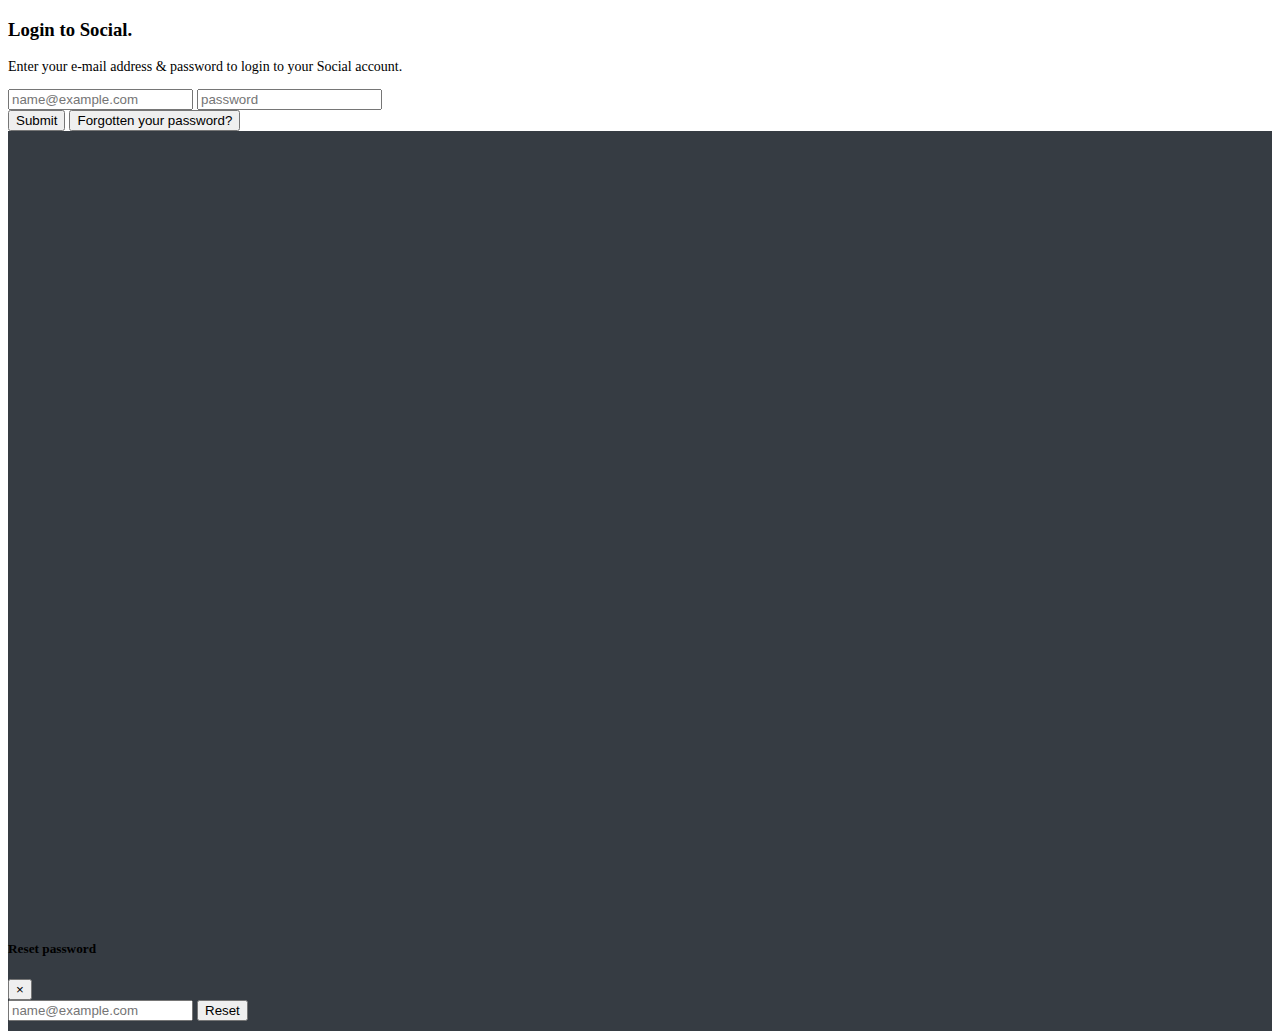
<file: login.html>
<!DOCTYPE html>
<html lang="en">

<head>
    <meta charset="UTF-8">
    <meta name="viewport" content="width=device-width, initial-scale=1.0">
    <meta http-equiv="X-UA-Compatible" content="ie=edge">
    <title>Social network</title>

    <link rel="stylesheet" href="https://stackpath.bootstrapcdn.com/bootstrap/4.1.3/css/bootstrap.min.css" integrity="sha384-MCw98/SFnGE8fJT3GXwEOngsV7Zt27NXFoaoApmYm81iuXoPkFOJwJ8ERdknLPMO" crossorigin="anonymous">

    <link rel="stylesheet" href="css/style.css">
</head>

<body>
    <div class="auth-wrap d-flex">
        <div class="auth-form col col-6 mx-auto my-auto">
            <h3>Login to Social.</h3>
            <p class="text-secondary">Enter your e-mail address & password to login to your Social account.</p>
            <form name="loginForm" novalidate>
                <div class="form-group">
                    <input type="email" class="form-control form-control-sm" id="email" placeholder="name@example.com" required data-pattern="^\S+@[a-z]+\.[a-z]+$">
                    <input type="password" class="form-control form-control-sm mt-3" id="password" placeholder="password" required data-pattern="\S+">
                    <div class="d-flex mt-5">
                        <button type="submit" class="btn btn-primary btn-sm">Submit</button>
                        <button type="button" data-toggle="modal" data-target=".reset-password-modal" class="btn btn-link btn-sm ml-auto">Forgotten your password?</button>
                    </div>
                </div>
            </form>
        </div>
        <!-- /.auth-form -->
        <div class="auth-bg col col-6">

        </div>
        <!-- /.auth-bg -->
    </div>
    <!-- /.auth-wrap -->

    <!-- Modal reset password -->
    <div class="modal fade reset-password-modal" tabindex="-1" role="dialog">
        <div class="modal-dialog" role="document">
            <div class="modal-content">
                <div class="modal-header">
                    <h5 class="modal-title">Reset password</h5>
                    <button type="button" class="close" data-dismiss="modal" aria-label="Close">
                <span aria-hidden="true">&times;</span>
                </button>
                </div>
                <div class="modal-body">
                    <form>
                        <input type="email" class="form-control form-control-sm" id="reset-email" placeholder="name@example.com" required data-pattern="^\S+@[a-z]+\.[a-z]+$">
                        <button type="submit" class="btn btn-primary btn-sm mt-3">Reset</button>
                    </form>
                </div>
            </div>
        </div>
    </div>

    <script src="https://code.jquery.com/jquery-3.3.1.slim.min.js" integrity="sha384-q8i/X+965DzO0rT7abK41JStQIAqVgRVzpbzo5smXKp4YfRvH+8abtTE1Pi6jizo" crossorigin="anonymous"></script>
    <script src="https://cdnjs.cloudflare.com/ajax/libs/popper.js/1.14.3/umd/popper.min.js" integrity="sha384-ZMP7rVo3mIykV+2+9J3UJ46jBk0WLaUAdn689aCwoqbBJiSnjAK/l8WvCWPIPm49" crossorigin="anonymous"></script>
    <script src="https://stackpath.bootstrapcdn.com/bootstrap/4.1.3/js/bootstrap.min.js" integrity="sha384-ChfqqxuZUCnJSK3+MXmPNIyE6ZbWh2IMqE241rYiqJxyMiZ6OW/JmZQ5stwEULTy" crossorigin="anonymous"></script>

    <script src="js/config/env.js"></script>
    <script src="js/modules/validation.js"></script>
    <script src="js/modules/message.js"></script>
    <script src="js/services/auth.js"></script>
    <script src="js/controls/login.js"></script>
</body>

</html>
</file>
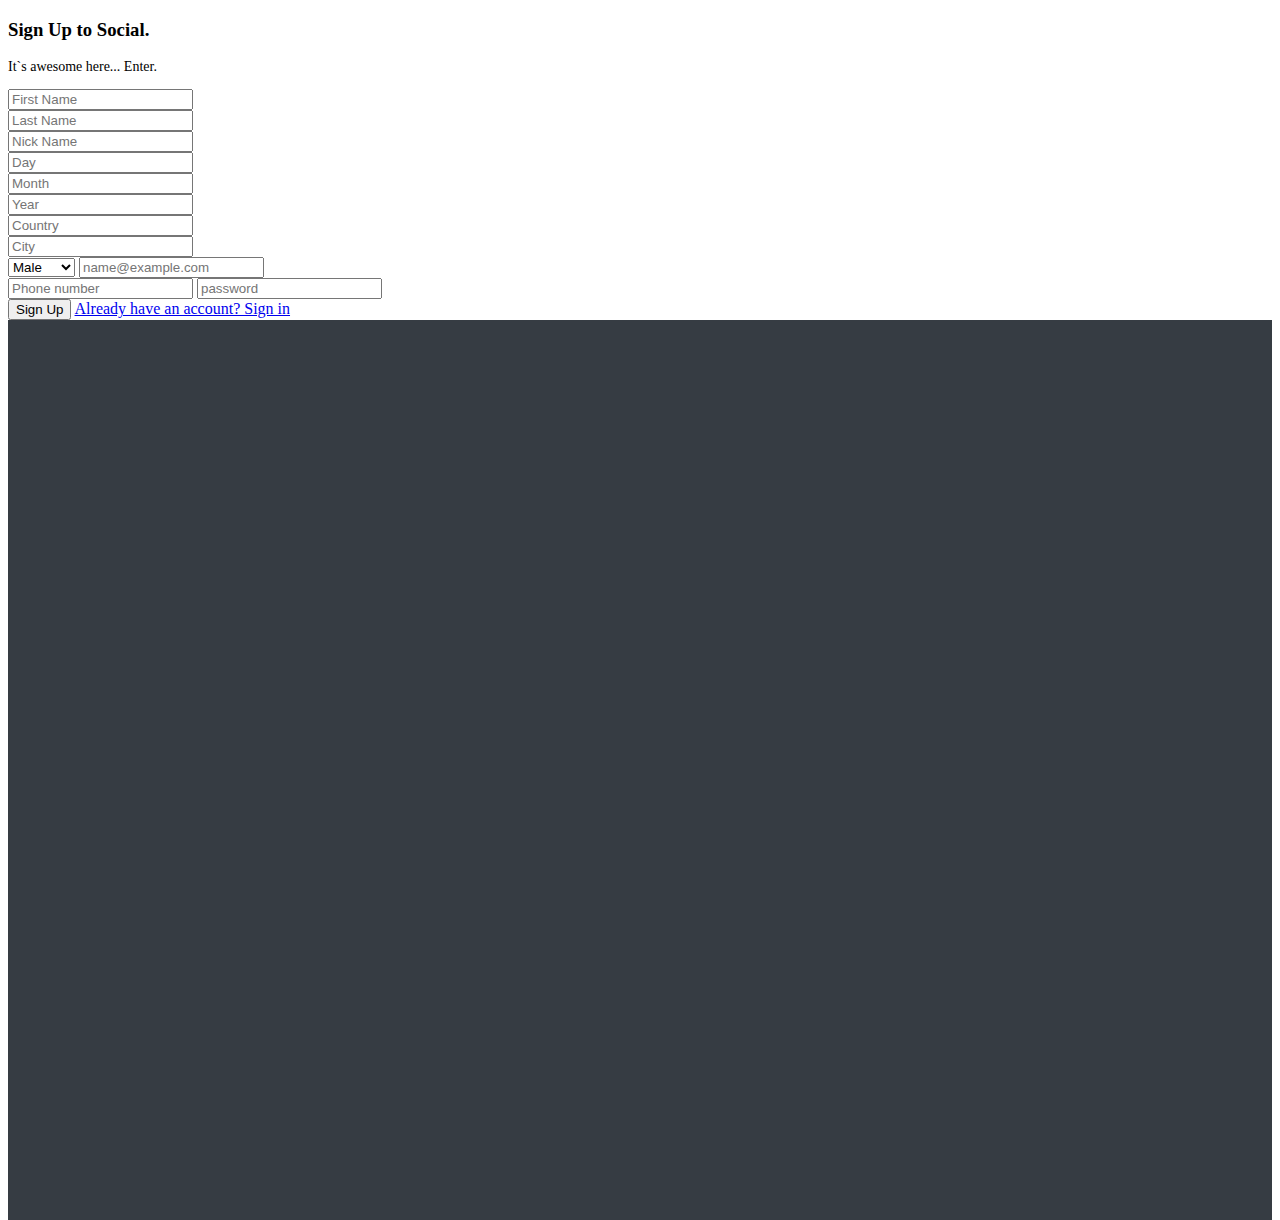
<file: register.html>
<!DOCTYPE html>
<html lang="en">

<head>
    <meta charset="UTF-8">
    <meta name="viewport" content="width=device-width, initial-scale=1.0">
    <meta http-equiv="X-UA-Compatible" content="ie=edge">
    <title>Social network</title>

    <link rel="stylesheet" href="https://stackpath.bootstrapcdn.com/bootstrap/4.1.3/css/bootstrap.min.css" integrity="sha384-MCw98/SFnGE8fJT3GXwEOngsV7Zt27NXFoaoApmYm81iuXoPkFOJwJ8ERdknLPMO" crossorigin="anonymous">

    <link rel="stylesheet" href="css/style.css">
</head>

<body>
    <div class="auth-wrap d-flex">
        <div class="auth-form col col-6 mx-auto my-auto">
            <h3>Sign Up to Social.</h3>
            <p class="text-secondary">It`s awesome here... Enter.</p>
            <form name="signUpForm" novalidate>
                <div class="form-group">
                    <div class="row">
                        <div class="col col-6">
                            <input type="text" class="form-control form-control-sm" id="first_name" placeholder="First Name">
                        </div>
                        <div class="col col-6">
                            <input type="text" class="form-control form-control-sm" id="last_name" placeholder="Last Name">
                        </div>
                    </div>

                    <input type="text" class="form-control form-control-sm mt-3" id="nick_name" placeholder="Nick Name">

                    <div class="row mt-3">
                        <div class="col col-4">
                            <input type="text" class="form-control form-control-sm" id="day_of_birth" placeholder="Day">
                        </div>
                        <div class="col col-4">
                            <input type="text" class="form-control form-control-sm" id="month_of_birth" placeholder="Month">
                        </div>
                        <div class="col col-4">
                            <input type="text" class="form-control form-control-sm" id="year_of_birth" placeholder="Year">
                        </div>
                    </div>

                    <div class="row mt-3">
                        <div class="col col-6">
                            <input type="text" class="form-control form-control-sm" id="country" placeholder="Country">
                        </div>
                        <div class="col col-6">
                            <input type="text" class="form-control form-control-sm" id="city" placeholder="City">
                        </div>
                    </div>

                    <select name="gender" id="gender" class="form-control form-control-sm mt-3">
                        <option value="male">Male</option>
                        <option value="male">Female</option>
                    </select>

                    <input type="email" class="form-control form-control-sm mt-3" id="email" placeholder="name@example.com" required data-pattern="^\S+@[a-z]+\.[a-z]+$">
                    <input type="text" class="form-control form-control-sm mt-3" id="phone" placeholder="Phone number">
                    <input type="password" class="form-control form-control-sm mt-3" id="password" placeholder="password" required data-pattern="\S+">
                    <div class="d-flex mt-5">
                        <button type="submit" class="btn btn-primary btn-sm">Sign Up</button>
                        <a href="login.html" class="btn btn-link btn-sm ml-auto">Already have an account? Sign in</a>
                    </div>
                </div>
            </form>
        </div>
        <!-- /.auth-form -->
        <div class="auth-bg col col-6">

        </div>
        <!-- /.auth-bg -->
    </div>
    <!-- /.auth-wrap -->

    <script src="https://code.jquery.com/jquery-3.3.1.slim.min.js" integrity="sha384-q8i/X+965DzO0rT7abK41JStQIAqVgRVzpbzo5smXKp4YfRvH+8abtTE1Pi6jizo" crossorigin="anonymous"></script>
    <script src="https://cdnjs.cloudflare.com/ajax/libs/popper.js/1.14.3/umd/popper.min.js" integrity="sha384-ZMP7rVo3mIykV+2+9J3UJ46jBk0WLaUAdn689aCwoqbBJiSnjAK/l8WvCWPIPm49" crossorigin="anonymous"></script>
    <script src="https://stackpath.bootstrapcdn.com/bootstrap/4.1.3/js/bootstrap.min.js" integrity="sha384-ChfqqxuZUCnJSK3+MXmPNIyE6ZbWh2IMqE241rYiqJxyMiZ6OW/JmZQ5stwEULTy" crossorigin="anonymous"></script>

    <script src="js/config/env.js"></script>
    <script src="js/modules/validation.js"></script>
    <script src="js/modules/message.js"></script>
    <script src="js/services/auth.js"></script>
    <script src="js/controls/register.js"></script>
</body>

</html>
</file>
<file: css/style.css>
img {
    max-width: 100%;
}

.auth-wrap {
    height: 100vh;
    min-height: 600px;
}

.auth-wrap>.auth-bg {
    height: 100%;
}

.auth-bg {
    background: #363c43;
}

.auth-form {
    max-width: 400px;
}

.auth-form p {
    font-size: 14px;
}

.message-container {
    position: fixed;
    bottom: 50px;
    right: 50px;
    z-index: 999;
    max-width: 500px;
    width: 100%;
}

.user-cover {
    height: 300px;
    box-shadow: 0 3px 10px rgba(0, 0, 0, .3);
}

.user-ava img {
    width: 150px;
    height: 150px;
    border-radius: 50%;
    margin-top: -75px;
}

.img-wrap {
    display: block;
    height: 250px;
    overflow: hidden;
    text-align: center;
    border-radius: 5px;
    background: #000;
    margin-bottom: 20px;
    position: relative;
}

.img-wrap img {
    height: 100%;
    width: auto;
    max-width: none;
    position: relative;
    top: 50%;
    transform: translateY(-50%);
    transition: all .2s ease-in;
}

.on-hover {
    position: absolute;
    top: 0;
    left: 0;
    width: 100%;
    height: 100%;
    background: rgba(0, 0, 0, .3);
    opacity: 0;
    transition: all .2s ease-in;
    padding: 20px;
    color: #fff;
    font-size: 14px;
}

.on-hover i {
    font-size: 20px;
}

.on-hover span i {
    margin-right: 10px;
}

.img-wrap:hover img {
    transform: translateY(-50%) scale(1.1);
}

.img-wrap:hover .on-hover {
    opacity: 1;
}

input[type="file"] {
    display: none;
}

.change-cover-btn {
    padding: 10px 15px;
    background-color: rgba(0, 0, 0, .5);
    color: #fff;
    text-align: center;
    position: absolute;
    bottom: 20px;
    cursor: pointer;
}

.fa-trash-alt::before {
    cursor: pointer;
}


/* Upload photos */

.upload-photos {
    display: block;
    padding: 10px;
    background: rgba(0, 0, 0, .5);
    box-shadow: 0 3px 6px rgba(0, 0, 0, .2);
    text-transform: uppercase;
    color: #fff;
    cursor: pointer;
}


/* Loader */

#loading {
    background-color: lightgrey;
    height: 100%;
    width: 100%;
    position: absolute;
    z-index: 1;
    margin-top: 0px;
    top: 0px;
}

#loading-center {
    width: 100%;
    height: 100%;
    position: relative;
}

#loading-center-absolute {
    position: absolute;
    left: 50%;
    top: 50%;
    height: 20px;
    width: 100px;
    margin-top: -10px;
    margin-left: -50px;
}

.object {
    width: 20px;
    height: 20px;
    background-color: #FFF;
    -moz-border-radius: 50% 50% 50% 50%;
    -webkit-border-radius: 50% 50% 50% 50%;
    border-radius: 50% 50% 50% 50%;
    margin-right: 20px;
    margin-bottom: 20px;
    position: absolute;
}

#object_one {
    -webkit-animation: object 2s linear infinite;
    animation: object 2s linear infinite;
}

#object_two {
    -webkit-animation: object 2s linear infinite -.4s;
    animation: object 2s linear infinite -.4s;
}

#object_three {
    -webkit-animation: object 2s linear infinite -.8s;
    animation: object 2s linear infinite -.8s;
}

#object_four {
    -webkit-animation: object 2s linear infinite -1.2s;
    animation: object 2s linear infinite -1.2s;
}

#object_five {
    -webkit-animation: object 2s linear infinite -1.6s;
    animation: object 2s linear infinite -1.6s;
}

@-webkit-keyframes object {
    0% {
        left: 100px;
        top: 0
    }
    80% {
        left: 0;
        top: 0;
    }
    85% {
        left: 0;
        top: -20px;
        width: 20px;
        height: 20px;
    }
    90% {
        width: 40px;
        height: 15px;
    }
    95% {
        left: 100px;
        top: -20px;
        width: 20px;
        height: 20px;
    }
    100% {
        left: 100px;
        top: 0;
    }
}

@keyframes object {
    0% {
        left: 100px;
        top: 0
    }
    80% {
        left: 0;
        top: 0;
    }
    85% {
        left: 0;
        top: -20px;
        width: 20px;
        height: 20px;
    }
    90% {
        width: 40px;
        height: 15px;
    }
    95% {
        left: 100px;
        top: -20px;
        width: 20px;
        height: 20px;
    }
    100% {
        left: 100px;
        top: 0;
    }
}


/* Image Modal */

#imageModal .modal-dialog {
    max-width: 80%;
    width: 100%;
}

.current-image img {
    width: 100%;
}

.owner-info .owner-avatar {
    width: 70px;
    height: 70px;
    margin-right: 30px;
    border-radius: 50%;
    overflow: hidden;
}

.current-image-stats div i {
    font-size: 30px;
}

.comment-item {
    padding: 20px;
    background: rgba(0, 0, 0, .1);
}

.comment-owner-avatar {
    width: 50px;
    height: 50px;
    margin-right: 20px;
    border-radius: 50%;
    overflow: hidden;
}

.comment-item-info span {
    font-size: 12px;
}

.current-image-comments-wrap {
    height: 250px;
    overflow-y: auto;
}
</file>
